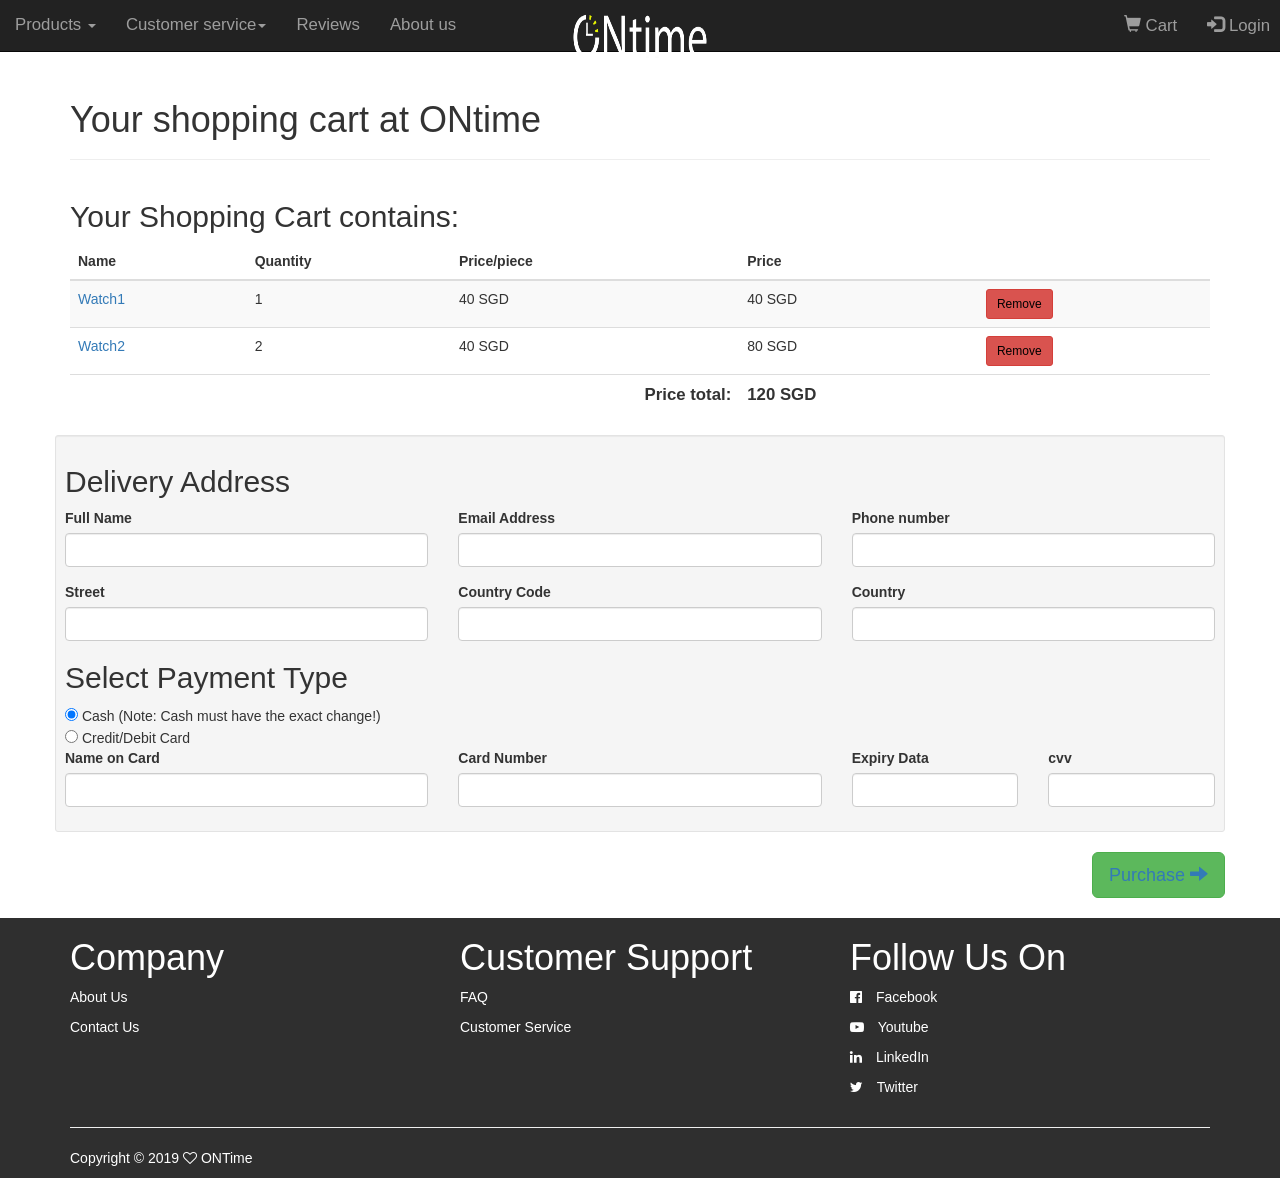
<file: shoppingcart.html>
<!DOCTYPE html>
<html>

<head>
    <title>Shopping Cart - OnTime</title>
    <meta name="description" content="ONtime - Top Seller & Best Quality Services on watches">
    <meta name="keywords"
        content="Watches, Watch, Strap, Minute, Second, Buying, Selling, Discount, Offer, Fix, Repair, Maintenance, New Arrivals, Gshock, Fossil, Tag Heuer, Fashion, Hand Accessory, Second Hand, Time, Time Keeper, Pocket Watch, Rolex">
    <meta charset="UTF-8">
    <meta name="viewport" content="width=device-width, initial-scale=1.0">
    <link href="css/bootstrap.min.css" rel="stylesheet">
    <script src="https://ajax.googleapis.com/ajax/libs/jquery/3.4.1/jquery.min.js"></script>
    <script src="js/bootstrap.min.js"></script>
    <link rel="stylesheet" href="css/shoppingcart.css">
    <link rel="stylesheet" href="css/headerFooter.css">
    <link rel="stylesheet" href="https://stackpath.bootstrapcdn.com/font-awesome/4.7.0/css/font-awesome.min.css">
    <script src="https://code.jquery.com/jquery-3.2.1.slim.min.js" crossorigin="anonymous"></script>
    <script src="https://cdnjs.cloudflare.com/ajax/libs/popper.js/1.12.3/umd/popper.min.js"
        crossorigin="anonymous"></script>
    <script src="https://maxcdn.bootstrapcdn.com/bootstrap/4.0.0-beta.2/js/bootstrap.min.js"
        crossorigin="anonymous"></script>
    <script defer src="js\shoppingcartcheck.js"></script>
</head>

<body>
    <section class="container">
        <nav class="navbar navbar-custom navbar-fixed-top navbar-inverse">
            <div id="topnav-centered">
                <a class="navbar-brand" href="index.html"><img src="images\logo3.png" alt="Ontime logo"
                        style="width:150px;height:60px;" /></a>
            </div>

            <section class="navbar-header">
                <button type="button" class="navbar-toggle" data-toggle="collapse" data-target="#myNavbar">
                    <span class="icon-bar"></span>
                    <span class="icon-bar"></span>
                    <span class="icon-bar"></span>
                </button>
            </section>

            <section class="collapse navbar-collapse container-fluid" id="myNavbar">

                <ul class="nav navbar-nav">
                    <li class="dropdown">
                        <a class="dropdown-toggle" data-toggle="dropdown" href="#">Products <span
                                class="caret"></span></a>
                        <ul class="dropdown-menu">
                            <li><a href="products.html#hot">Top selling</a></li>
                            <li><a href="products.html#newarr">Newest</a></li>
                            <li><a href="products.html">All</a></li>
                        </ul>
                    </li>
                    <li class="dropdown">
                        <a class="dropdown-toggle" data-toggle="dropdown" href="#">Customer service<span
                                class="caret"></span></a>
                        <ul class="dropdown-menu">
                            <li><a href="customerservice.html#Maintenance">Maintainence</a></li>
                            <li><a href="customerservice.html#FAQ">Faq</a></li>
                        </ul>
                    </li>
                    <li><a href="productsreview.html">Reviews</a></li>
                    <li><a href="aboutus.html">About us</a></li>
                </ul>


                <ul class="nav navbar-nav navbar-right">
                    <li><a href="shoppingcart.html"><span class="glyphicon glyphicon-shopping-cart"></span> Cart</a>
                    </li>
                    <li><a href="login.html"><span class="glyphicon glyphicon-log-in"></span> Login</a></li>
                </ul>
            </section>
        </nav>

        <header class="page-header">
            <h1>Your shopping cart at ONtime</h1>
        </header>
        <section class="row">
            <div class="col-md-12">
                <h2>Your Shopping Cart contains:</h2>
                <table class="table table-striped table-responsive">
                    <thead>
                        <tr>
                            <th>Name</th>
                            <th>Quantity</th>
                            <th>Price/piece</th>
                            <th>Price</th>
                            <th></th>
                        </tr>
                    </thead>
                    <tr>
                        <td><a href="ProductDetails.html" target="_blank">Watch1</a></td>
                        <td>1</td>
                        <td>40 SGD</td>
                        <td>40 SGD</td>
                        <td><button type="button" class="btn btn-danger btn-sm">Remove</button></td>
                        <!--will remove one item from the shopping cart-->
                    </tr>
                    <tr>
                        <td><a href="ProductDetails.html" target="_blank">Watch2</a></td>
                        <td>2</td>
                        <td>40 SGD</td>
                        <td>80 SGD</td>
                        <td><button type="button" class="btn btn-danger btn-sm">Remove</button></td>
                        <!--will remove one item from the shopping cart-->
                    </tr>
                    <tfoot>
                        <tr class="tfooter">
                            <td></td>
                            <td></td>
                            <td id="pricetotal">Price total: </td>
                            <td id="amounttotal">120 SGD</td>
                            <td></td>
                        </tr>
                    </tfoot>
                </table>
            </div>
        </section>

        <section class="well well-sm row">
            <h2>Delivery Address</h2>
            <form id="deliveryinfo">
                <section class="form-group row">
                    <div class="col-sm-4">
                        <label for="ex1">Full Name</label>
                        <input class="form-control" id="fname" type="text">
                    </div>
                    <div class="col-sm-4">
                        <label for="ex2">Email Address</label>
                        <input class="form-control" id="email" type="text">
                    </div>
                    <div class="col-sm-4">
                        <label for="ex3">Phone number</label>
                        <input class="form-control" id="phone" type="text">
                    </div>
                </section>
                <section class="form-group row">
                    <div class="col-sm-4">
                        <label for="ex1">Street</label>
                        <input class="form-control" id="street" type="text">
                    </div>
                    <div class="col-sm-4">
                        <label for="ex2">Country Code</label>
                        <input class="form-control" id="countrycode" type="text">
                    </div>
                    <div class="col-sm-4">
                        <label for="ex3">Country</label>
                        <input class="form-control" id="country" type="text">
                    </div>
                </section>
            </form>

            <h2>Select Payment Type</h2>
            <form>
                <input type="radio" name="payment-type" value="Cash" checked> Cash (Note: Cash must have the exact
                change!)<br>
                <input id="cashradio" type="radio" name="payment-type" value="Credit/DebitCard"> Credit/Debit Card
                <form id="billinginfo">
                    <section class="form-group row">
                        <div class="col-sm-4">
                            <label for="ex1">Name on Card</label>
                            <input class="form-control" id="cardname" type="text">
                        </div>
                        <div class="col-sm-4">
                            <label for="ex2">Card Number</label>
                            <input class="form-control" id="cardnumber" type="text">
                        </div>
                        <div class="col-sm-2">
                            <label for="ex3">Expiry Data</label>
                            <input class="form-control" id="expdate" type="text">
                        </div>
                        <div class="col-sm-2">
                            <label for="ex4">cvv</label>
                            <input class="form-control" id="cvv" type="text">
                        </div>
                    </section>
                </form>
            </form>
        </section>

        <div id="checkoutbutton" class="row">
            <button type="button" class="btn btn-success btn-lg">
                <a id="checkbutton" href="checkout.html">Purchase <span
                        class="glyphicon glyphicon-arrow-right"></span></a>
            </button>
        </div>
    </section>
    <br>
    <footer class="footer">
        <section class=container>
            <section class="row">
                <section class="col-md-4">
                    <h1>Company</h1>
                    <a href="aboutus.html">
                        <p>About Us</p>
                    </a>
                    <a href="aboutus.html">
                        <p>Contact Us</p>
                    </a>
                </section>

                <section class="col-md-4">
                    <h1>Customer Support</h1>
                    <a href="customerservice.html#FAQ">
                        <p>FAQ</p>
                    </a>
                    <a href="customerservice.html">
                        <p>Customer Service</p>
                    </a>
                </section>

                <section class="col-md-4">
                    <h1>Follow Us On</h1>
                    <a href="https://www.facebook.com/">
                        <p><i class="fa fa-facebook-official"></i> Facebook</p>
                    </a>
                    <a href="https://www.youtube.com/">
                        <p><i class="fa fa-youtube-play"></i> Youtube</p>
                    </a>
                    <a href="https://www.linkedin.com/">
                        <p><i class="fa fa-linkedin"></i> LinkedIn</p>
                    </a>
                    <a href="https://twitter.com/">
                        <p><i class="fa fa-twitter"></i> Twitter</p>
                    </a>
                </section>

            </section>
            <hr />
            <p class="copyright">Copyright &copy; 2019 <i class="fa fa-heart-o"></i> ONTime</p>
        </section>
    </footer>

</body>

</html>
</file>
<file: css/shoppingcart.css>
/*
To change this license header, choose License Headers in Project Properties.
To change this template file, choose Tools | Templates
and open the template in the editor.
*/
/*
    Created on : 07.10.2019, 02:29:07
    Author     : Nico
*/

body{
    padding-top: 60px;
}

main{
    margin-bottom: 480px;
}

#checkoutbutton{
    text-align: right;
    float: right;
    overflow: hidden;
}


.btn{
  color: black;
}

button a:hover{
    color: white;
    text-decoration: none;
}

#pricetotal{
    text-align: right;
    font-weight: bold;
    font-size: larger;
}

#amounttotal{
    font-weight: bold;
    font-size: larger;
}

/* For mobile phones: */
/* [class*="col-"] {
    width: 100%;
} */

/* @media only screen and (min-width: 600px) { */
    /* For tablets: */
    /* .col-s-1 {width: 8.33%;}
    .col-s-2 {width: 16.66%;}
    .col-s-3 {width: 25%;}
    .col-s-4 {width: 33.33%;}
    .col-s-5 {width: 41.66%;}
    .col-s-6 {width: 50%;}
    .col-s-7 {width: 58.33%;}
    .col-s-8 {width: 66.66%;}
    .col-s-9 {width: 75%;}
    .col-s-10 {width: 83.33%;}
    .col-s-11 {width: 91.66%;}
    .col-s-12 {width: 100%;}
} */

/* @media only screen and (min-width: 768px) { */
    /* For desktop: */
    /* .col-1 {width: 8.33%;}
    .col-2 {width: 16.66%;}
    .col-3 {width: 25%;}
    .col-4 {width: 33.33%;}
    .col-5 {width: 41.66%;}
    .col-6 {width: 50%;}
    .col-7 {width: 58.33%;}
    .col-8 {width: 66.66%;}
    .col-9 {width: 75%;}
    .col-10 {width: 83.33%;}
    .col-11 {width: 91.66%;}
    .col-12 {width: 100%;}
} */
</file>
<file: css/headerFooter.css>
/*------------header css------------*/
.navbar-brand{
    float: none;
    position: absolute;
    left: 50%;
    top: 5px;
    transform: translate(-50%, -50%);
}

.navbar-brand img {
    margin-top:10px;
    width:150px;
    height:40px;
}

.navbar-right{
    padding-right: 10px;
}
nav{
    font-family: 'Segoe UI', Tahoma, Geneva, Verdana, sans-serif;
    font-size: 120%;
}


/*-------footer css-------*/
.footer
{
    background-color: #2f2f2f;
    color: #ffffff;
    font-family: Arial;
    position: relative;
    width: 100%;
    bottom: 0;
}

.footer a
{
    color: #ffffff;
}

.footer a:hover {
    color: #ffffff;
}

.footer .row .fa
{
    padding-right: 10px;

}
</file>
